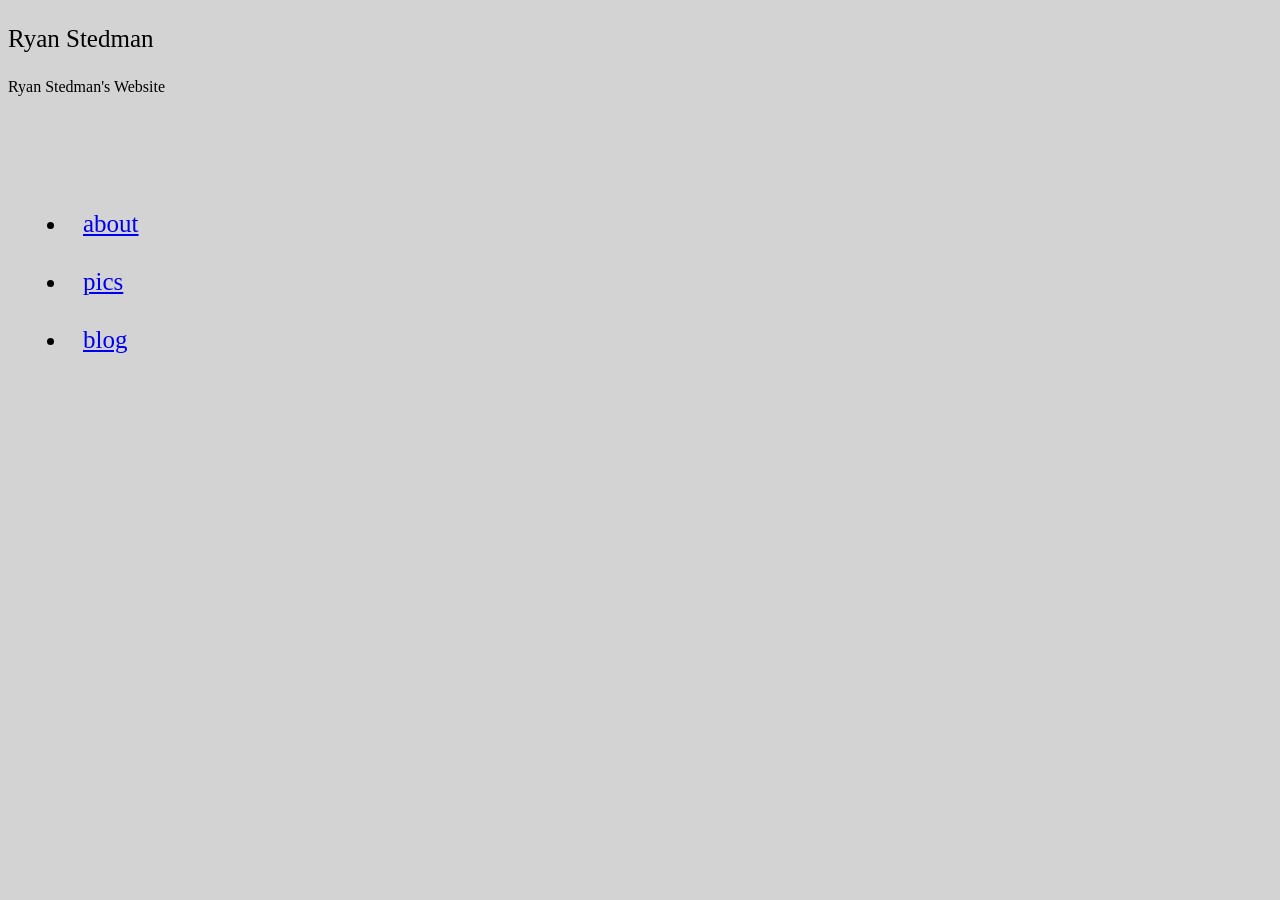
<file: index.html>
<!DOCTYPE html>
<html>
  <head>
    <link rel="stylesheet" href="web.css" />
  </head>
  
  <body>
      <header>
        <p id = "line1">Ryan Stedman</p>
        <p>Ryan Stedman's Website</p>
      </header>

      <nav></label>
        <p id = "navTitle"></p>
        <ul id = "links">
          <li><a href="about.html">about</a></li>
          <li><a href="pics.html">pics</a></li>
          <li><a href="blog.html">blog</a></li>
        </ul>
      </nav>

      <home>
      </home>

      <sidebar>
      </sidebar>

      <footer>
      </footer>


  </body>
</html>

  </body>
</html>
</file>
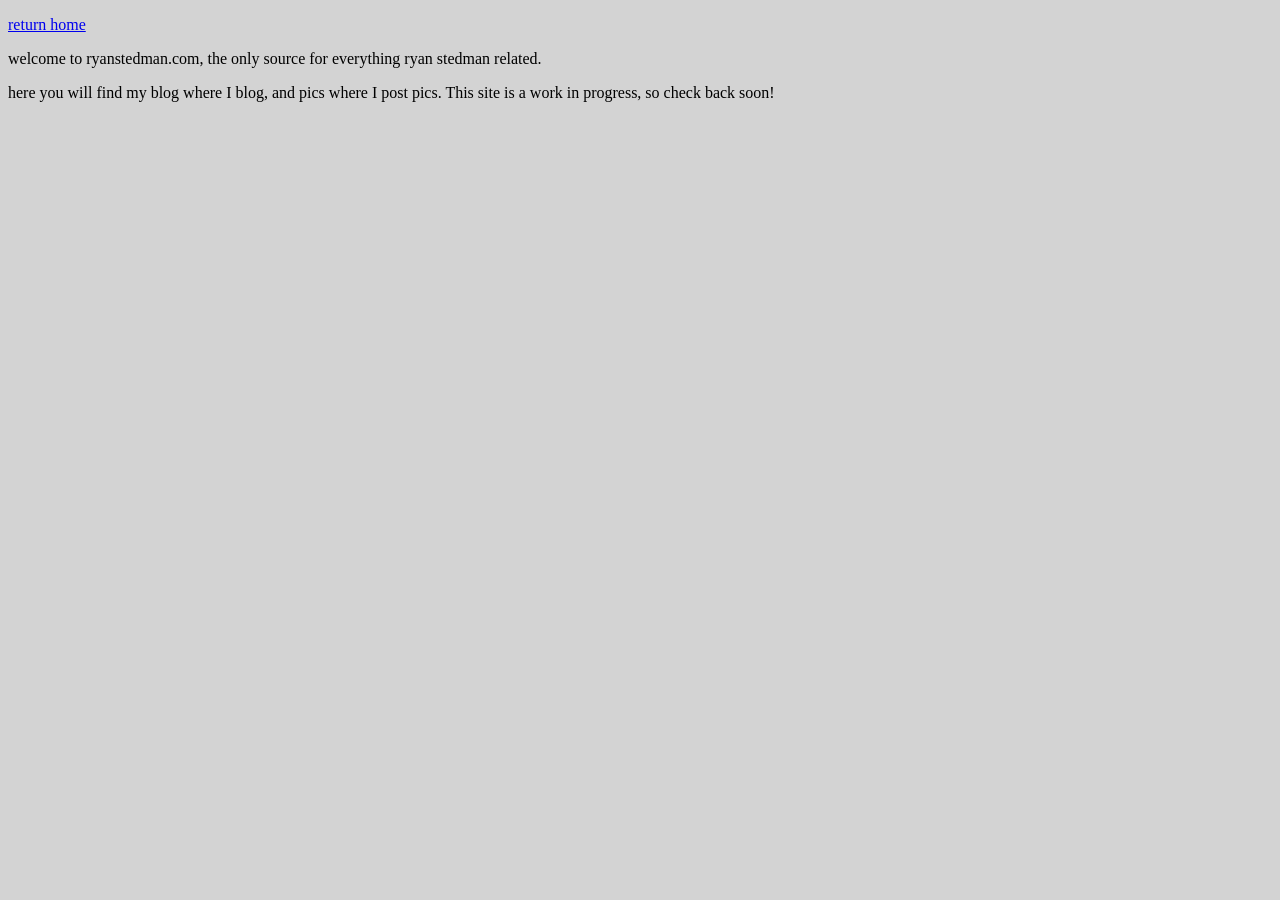
<file: about.html>
<!DOCTYPE html>
<html>
 <head><link rel="stylesheet" href="about.css" /></head>
 
<body>
 
  <p><a href="index.html">return home</a></p>
  </p>
  <p>welcome to ryanstedman.com, the only source for everything ryan stedman related.</p>
  <p>here you will find my blog where I blog, and pics where I post pics. This site is a work in progress, so check back soon!</p>
</body>
  
</html>
</file>
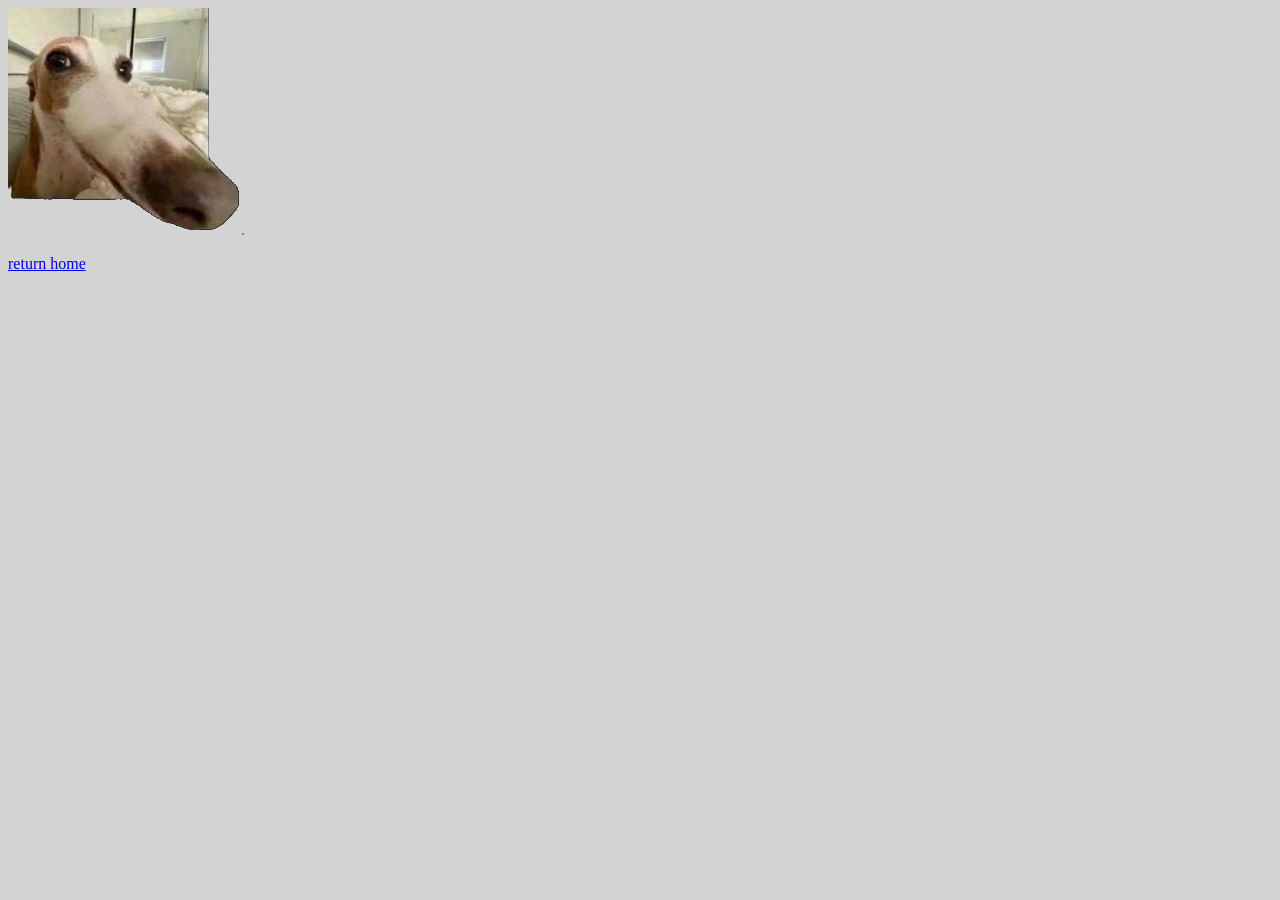
<file: pics.html>
<!DOCTYPE html>
<html>
  <head> <head><link rel="stylesheet" href="about.css" /></head></head>
<body>
  <img src="knowse.png" alt = "dawg">
  <p><a href="index.html">return home</a></p>
  </p>
</body>
  
</html>
</file>
<file: web.css>
* {background-color: lightgray}

header {
  height: 100px;
}

#line1 {
  font-size: 25px;
}

nav {
  display:inline;
  float: center;
  font-size: 25px;
  height: 300px;
  width: 50%;
  margin-top: 10px;
}

#navTitle {
  padding: 10px; 
}

#links {
  margin-left: 20px;
}

li{
  padding:15px;
}


home {
  height:px;
  width:50%;
  float: left;
  margin-top: 10px;
}

home #homep1 {
  float: left;
  width: 100%;
  height: 50px;
  margin-top: 5px

}

home #homep2 {
  float: left;
  width: 100%;
  height: 50px;
  margin-top: 0px;

}

home #homep3 {
  float: left;
  width: 100%;
  height: 50px;
  margin-top: 5px

}


sidebar {
  float: left;
  width: 50%;
  height: 50px;

}



footer{
  margin-top: 10px;
  float: left;
  width: 50%;
  height: 100px;
}
</file>
<file: about.css>
* {background-color: lightgray}
</file>
